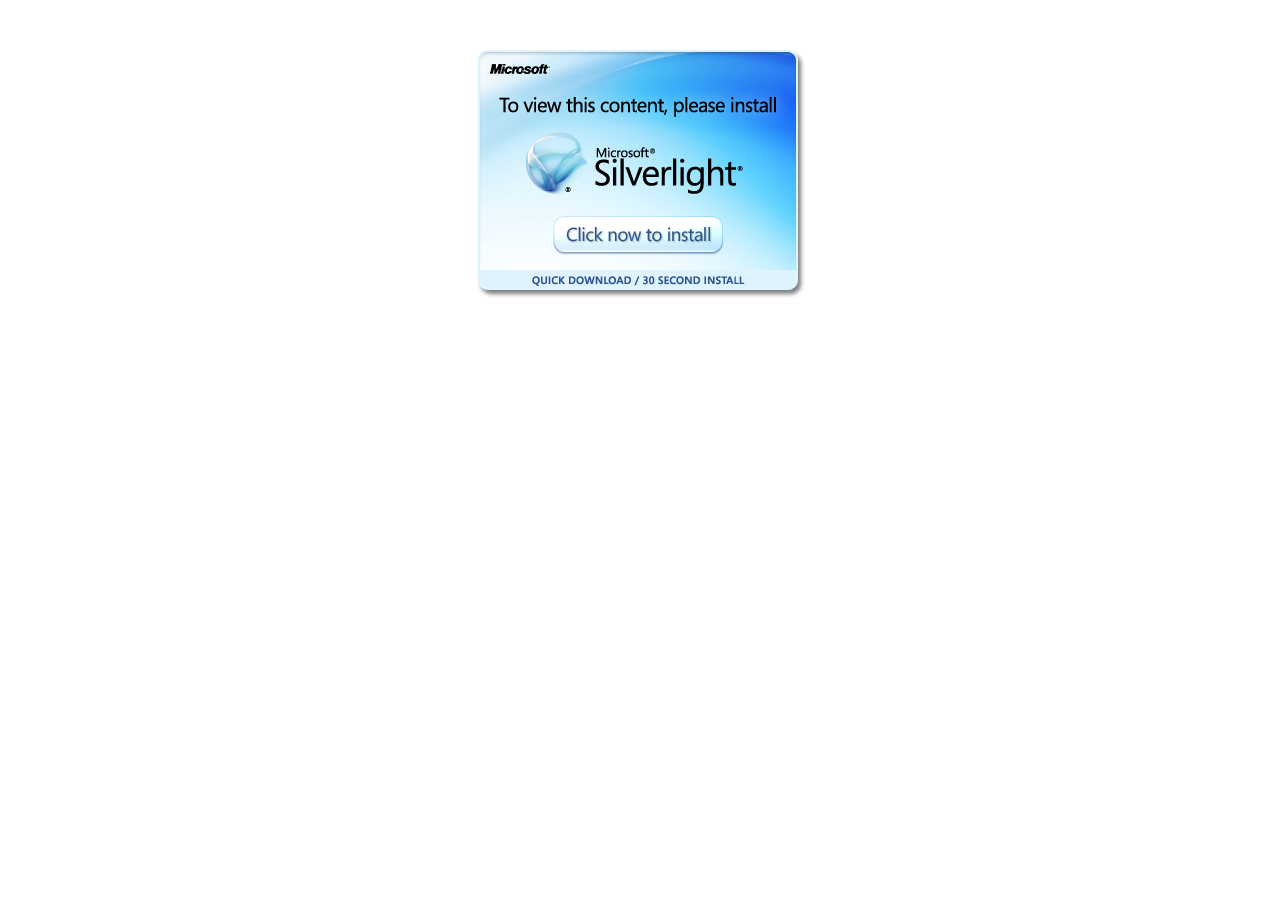
<file: src/main/resources/static/main.html>
﻿<!DOCTYPE html PUBLIC "-//W3C//DTD XHTML 1.0 Transitional//EN" 
	"http://www.w3.org/TR/xhtml1/DTD/xhtml1-transitional.dtd">
<html xmlns="http://www.w3.org/1999/xhtml" >

<head>
    <title>ChartApp</title>
    <style type="text/css">
    html, body {
	    height: 100%;
	    overflow: auto;
    }
    body {
	    padding: 0;
	    margin: 0;
    }
    #silverlightControlHost {
	    height: 100%;
	    text-align:center;
    }
    </style>
    <script type="text/javascript" src="Silverlight.js"></script>
    <script type="text/javascript">
        function onSilverlightError(sender, args) {
            var appSource = "";
            if (sender != null && sender != 0) {
              appSource = sender.getHost().Source;
            }
            
            var errorType = args.ErrorType;
            var iErrorCode = args.ErrorCode;

            if (errorType == "ImageError" || errorType == "MediaError") {
              return;
            }

            var errMsg = "Silverlight 应用程序中未处理的错误 " +  appSource + "\n" ;

            errMsg += "代码: "+ iErrorCode + "    \n";
            errMsg += "类别: " + errorType + "       \n";
            errMsg += "消息: " + args.ErrorMessage + "     \n";

            if (errorType == "ParserError") {
                errMsg += "文件: " + args.xamlFile + "     \n";
                errMsg += "行: " + args.lineNumber + "     \n";
                errMsg += "位置: " + args.charPosition + "     \n";
            }
            else if (errorType == "RuntimeError") {           
                if (args.lineNumber != 0) {
                    errMsg += "行: " + args.lineNumber + "     \n";
                    errMsg += "位置: " +  args.charPosition + "     \n";
                }
                errMsg += "方法名称: " + args.methodName + "     \n";
            }

            throw new Error(errMsg);
        }
    </script>
</head>
<body>
    <form id="form1" runat="server" style="height:100%">
    <div id="silverlightControlHost">
        <object data="data:application/x-silverlight-2," type="application/x-silverlight-2" width="100%" height="100%">
		  <param name="source" value="ClientBin/ChartApp.xap"/>
		  <param name="onError" value="onSilverlightError" />
		  <param name="background" value="white" />
		  <param name="windowless" value="true" />
		  <param name="minRuntimeVersion" value="4.0.60310.0" />
		  <param name="autoUpgrade" value="true" />
		  <a href="ClientBin/Silverlight_x64.exe" style="text-decoration:none">
 			  <img src="ClientBin/SLMedallion_ENU.png" alt="获取 Microsoft Silverlight" style="border-style:none"/>
		  </a>
	    </object><iframe id="_sl_historyFrame" style="visibility:hidden;height:0px;width:0px;border:0px"></iframe></div>
    </form>
</body>
</html>
</file>
